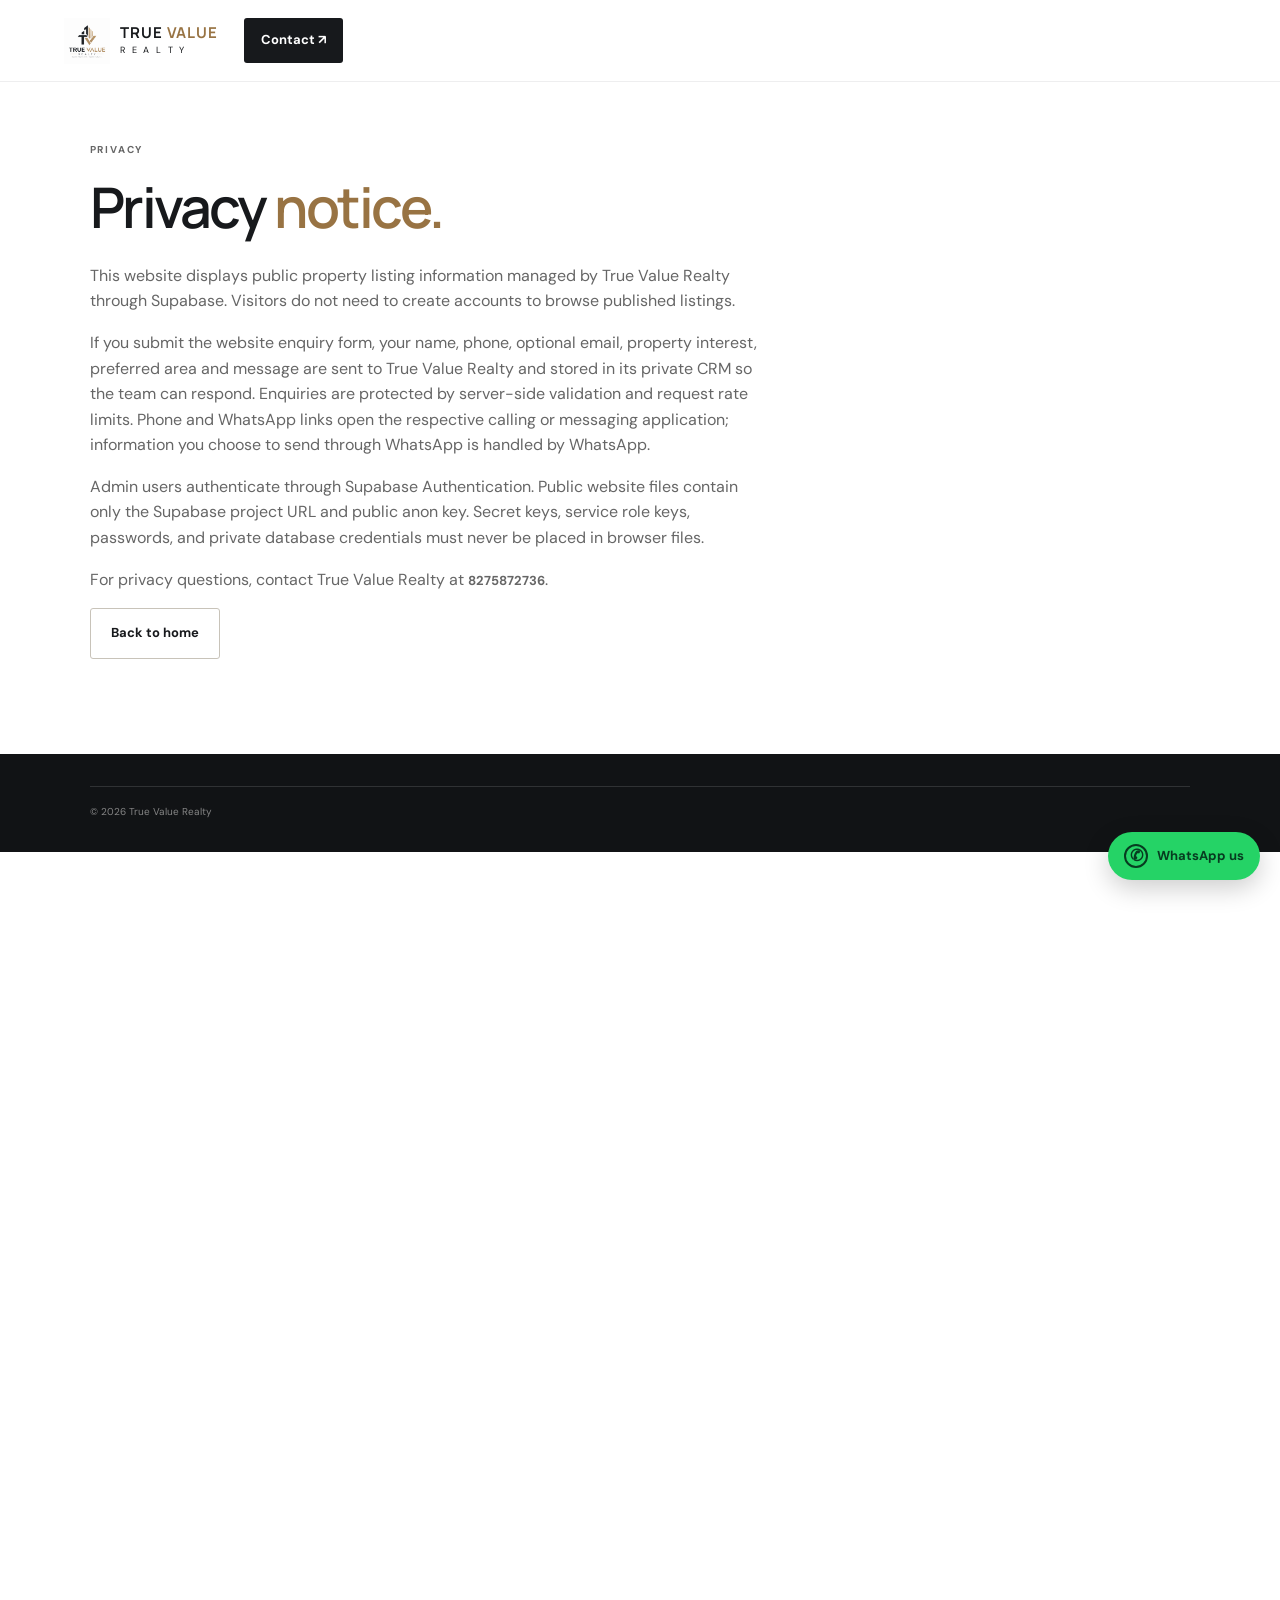
<file: privacy-policy.html>
<!doctype html>
<html lang="en-IN"><head><meta charset="utf-8"><meta http-equiv="refresh" content="0; url=privacy.html"><title>Privacy | True Value Realty</title><link rel="canonical" href="privacy.html"></head><body><p><a href="privacy.html">Privacy Policy</a></p></body></html>
</file>
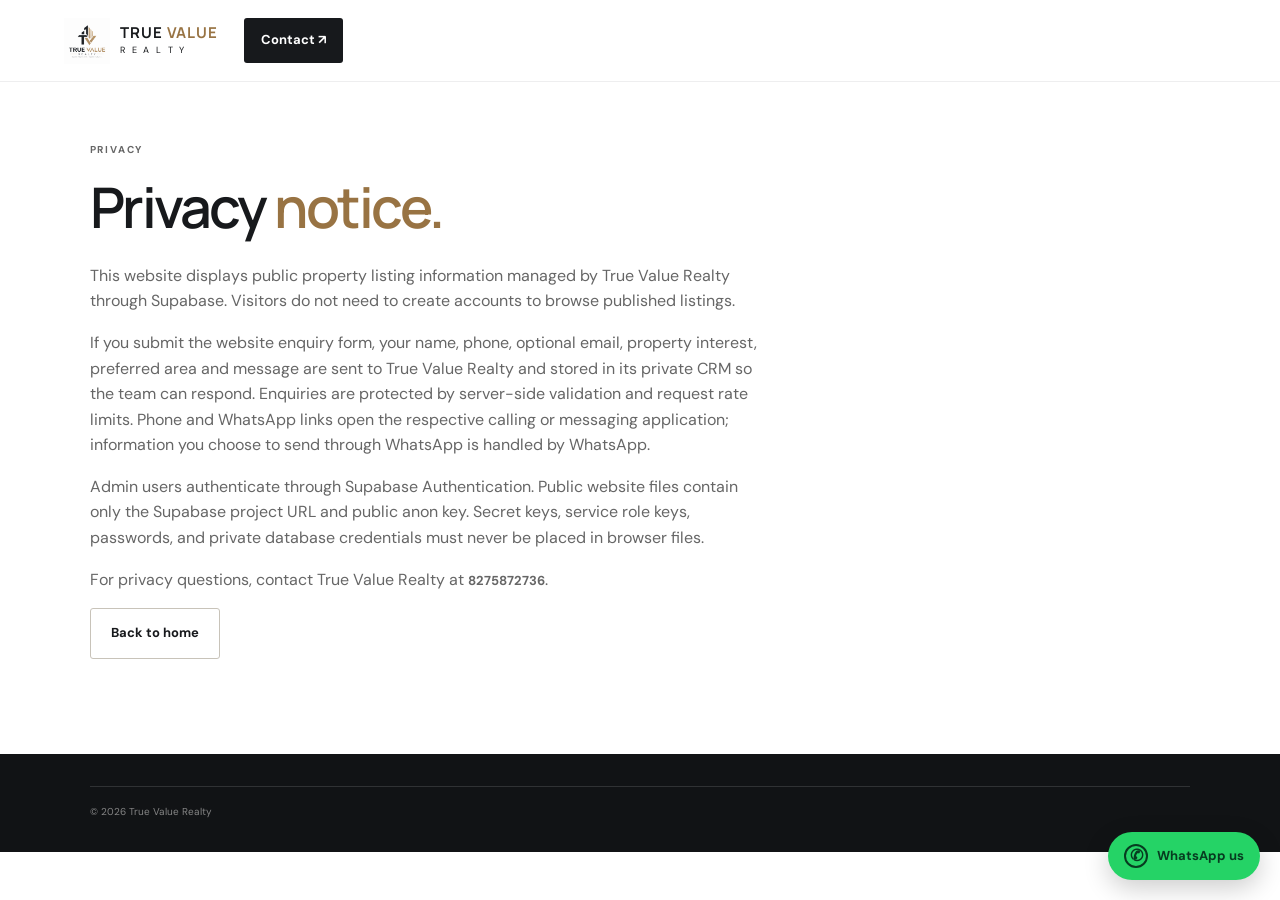
<file: privacy.html>
<!doctype html>
<html lang="en-IN"><head><meta charset="utf-8"><meta name="viewport" content="width=device-width,initial-scale=1"><title>Privacy | True Value Realty</title><meta name="description" content="Privacy notice for the True Value Realty website."><link rel="stylesheet" href="assets/css/styles.css"></head><body><header class="site-header"><a class="brand" href="index.html"><img class="brand-logo" src="assets/images/logo.png" alt="True Value Realty"><span class="brand-copy"><strong>TRUE <em>VALUE</em></strong><small>R E A L T Y</small></span></a><a class="header-cta" href="index.html#contact">Contact ↗</a></header><main class="section page-top legal-copy"><p class="eyebrow">PRIVACY</p><h1>Privacy <em>notice.</em></h1><p>This website displays public property listing information managed by True Value Realty through Supabase. Visitors do not need to create accounts to browse published listings.</p><p>If you submit the website enquiry form, your name, phone, optional email, property interest, preferred area and message are sent to True Value Realty and stored in its private CRM so the team can respond. Enquiries are protected by server-side validation and request rate limits. Phone and WhatsApp links open the respective calling or messaging application; information you choose to send through WhatsApp is handled by WhatsApp.</p><p>Admin users authenticate through Supabase Authentication. Public website files contain only the Supabase project URL and public anon key. Secret keys, service role keys, passwords, and private database credentials must never be placed in browser files.</p><p>For privacy questions, contact True Value Realty at <a class="text-link" href="tel:8275872736">8275872736</a>.</p><a class="button button-outline" href="index.html">Back to home</a></main><footer class="site-footer"><small>© <span id="year"></span> True Value Realty</small></footer><a class="floating-whatsapp" href="https://wa.me/918275872736?text=Hello%20True%20Value%20Realty%2C%20I%20would%20like%20to%20enquire%20about%20a%20property." target="_blank" rel="noopener noreferrer" aria-label="Chat with True Value Realty on WhatsApp" title="Chat on WhatsApp"><span class="whatsapp-icon" aria-hidden="true">✆</span><span class="whatsapp-label">WhatsApp us</span></a><script>document.getElementById('year').textContent=new Date().getFullYear()</script></body></html>
</file>
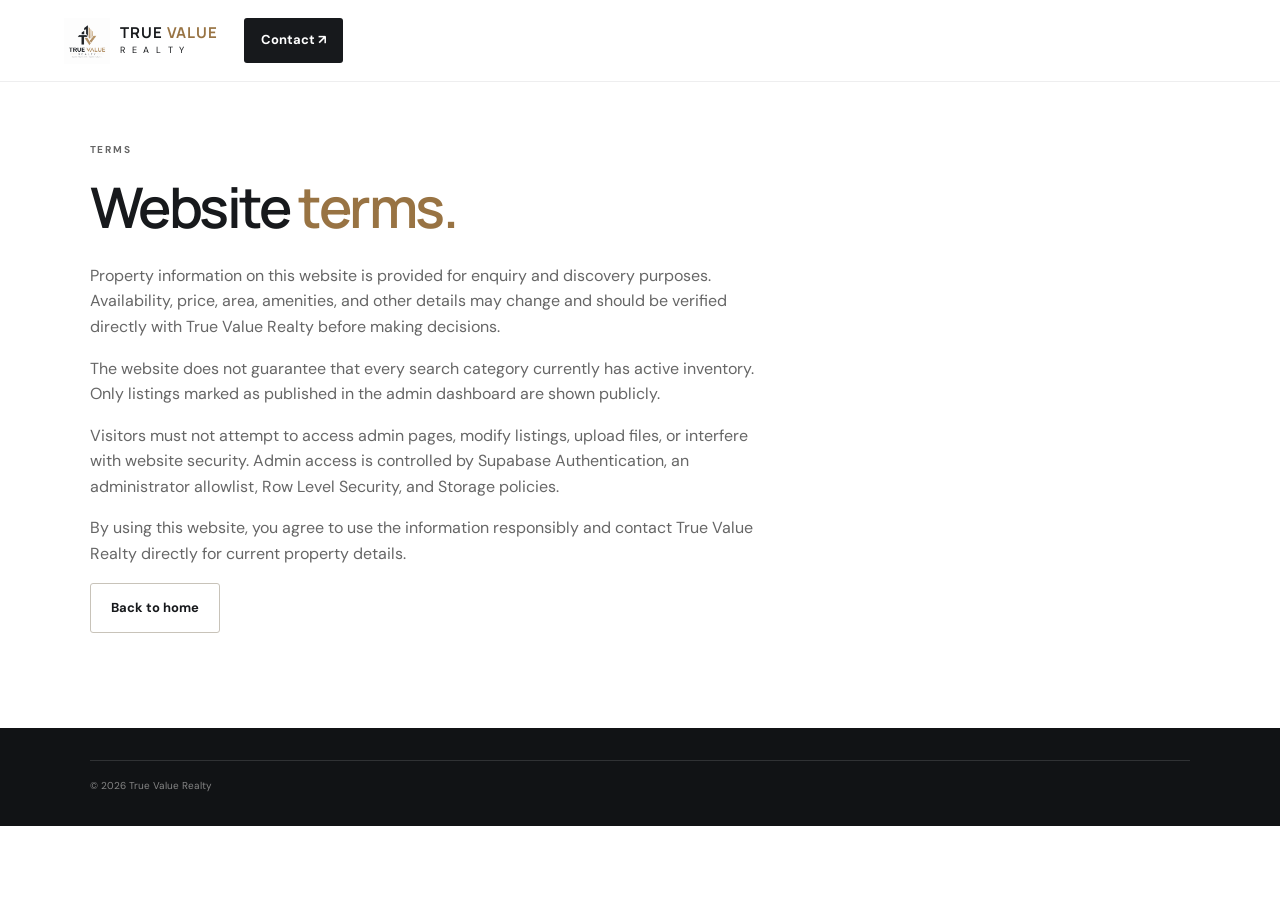
<file: terms.html>
<!doctype html>
<html lang="en-IN"><head><meta charset="utf-8"><meta name="viewport" content="width=device-width,initial-scale=1"><title>Terms | True Value Realty</title><meta name="description" content="Terms and conditions for using the True Value Realty website."><link rel="stylesheet" href="assets/css/styles.css"></head><body><header class="site-header"><a class="brand" href="index.html"><img class="brand-logo" src="assets/images/logo.png" alt="True Value Realty"><span class="brand-copy"><strong>TRUE <em>VALUE</em></strong><small>R E A L T Y</small></span></a><a class="header-cta" href="index.html#contact">Contact ↗</a></header><main class="section page-top legal-copy"><p class="eyebrow">TERMS</p><h1>Website <em>terms.</em></h1><p>Property information on this website is provided for enquiry and discovery purposes. Availability, price, area, amenities, and other details may change and should be verified directly with True Value Realty before making decisions.</p><p>The website does not guarantee that every search category currently has active inventory. Only listings marked as published in the admin dashboard are shown publicly.</p><p>Visitors must not attempt to access admin pages, modify listings, upload files, or interfere with website security. Admin access is controlled by Supabase Authentication, an administrator allowlist, Row Level Security, and Storage policies.</p><p>By using this website, you agree to use the information responsibly and contact True Value Realty directly for current property details.</p><a class="button button-outline" href="index.html">Back to home</a></main><footer class="site-footer"><small>© <span id="year"></span> True Value Realty</small></footer><script>document.getElementById('year').textContent=new Date().getFullYear()</script></body></html>
</file>
<file: assets/css/styles.css>
@import url('https://fonts.googleapis.com/css2?family=DM+Sans:wght@400;500;600;700&family=Manrope:wght@400;500;600;700;800&display=swap');
:root{--ink:#17191c;--ink-2:#292b2d;--gold:#c6a16b;--gold-dark:#987343;--ivory:#f5f2ec;--paper:#fff;--muted:#737373;--line:#e8e5df;--radius:18px;--shadow:0 18px 55px rgba(23,25,28,.08)}
*{box-sizing:border-box}html{scroll-behavior:smooth;scroll-padding-top:90px}body{margin:0;color:var(--ink);background:var(--paper);font-family:'DM Sans',sans-serif;line-height:1.6}a{color:inherit;text-decoration:none}button,input,select,textarea{font:inherit}button,a{-webkit-tap-highlight-color:transparent}button{cursor:pointer}.site-header{min-height:82px;padding:14px clamp(20px,5vw,76px);display:flex;align-items:center;gap:26px;border-bottom:1px solid rgba(23,25,28,.07);background:rgba(255,255,255,.96);position:sticky;top:0;z-index:20;backdrop-filter:blur(14px)}.brand{display:inline-flex;align-items:center;gap:10px;min-width:max-content}.brand-mark{width:43px;height:43px;border:1px solid var(--gold);display:grid;place-items:center;font-family:Manrope,sans-serif;font-size:17px;font-weight:800;letter-spacing:-3px;color:var(--gold-dark);position:relative}.brand-mark:after{content:"";position:absolute;inset:4px;border:1px solid rgba(198,161,107,.35)}.brand-copy{display:flex;flex-direction:column;line-height:1.1}.brand-copy strong{font-family:Manrope,sans-serif;font-size:15px;letter-spacing:.06em}.brand-copy em{font-style:normal;color:var(--gold-dark)}.brand-copy small{font-size:9px;letter-spacing:.26em;margin-top:5px}.main-nav{display:flex;align-items:center;justify-content:center;gap:clamp(18px,3vw,42px);margin-left:auto}.main-nav a,.footer-links a{font-size:13px;color:#555;transition:color .2s}.main-nav a:hover,.footer-links a:hover{color:var(--gold-dark)}.header-cta{font-size:13px;font-weight:700;background:var(--ink);color:white;padding:12px 17px;border-radius:3px;white-space:nowrap}.header-cta span,.button span{margin-left:12px;color:var(--gold)}.menu-toggle{display:none;border:0;background:none;font-size:25px}.hero{display:grid;grid-template-columns:1fr .92fr;min-height:590px;padding:58px clamp(20px,7vw,110px) 64px;gap:7%;align-items:center;background:linear-gradient(110deg,#fff 0%,#fff 53%,#f7f4ee 100%)}.hero-copy{max-width:620px}.eyebrow{font-size:10px;font-weight:700;letter-spacing:.18em;color:var(--gold-dark);margin:0 0 18px;display:flex;align-items:center;gap:9px}.eyebrow span{width:23px;height:1px;background:var(--gold)}h1,h2,h3,p{margin-top:0}h1,h2,h3{font-family:Manrope,sans-serif;line-height:1.12;letter-spacing:-.045em}h1{font-size:clamp(40px,5vw,68px);margin-bottom:24px;font-weight:600}h2{font-size:clamp(34px,4vw,51px);font-weight:600;margin-bottom:18px}h1 em,h2 em{font-style:normal;color:var(--gold-dark)}.hero-text,.section-intro{max-width:450px;color:#666;font-size:16px}.hero-actions{display:flex;align-items:center;gap:26px;flex-wrap:wrap;margin:30px 0}.button{display:inline-flex;justify-content:center;align-items:center;gap:8px;padding:14px 20px;border-radius:3px;border:1px solid transparent;font-size:13px;font-weight:700;min-height:48px;transition:transform .2s,background .2s}.button:hover{transform:translateY(-2px)}.button-gold{background:var(--gold);color:var(--ink)}.button-gold:hover{background:#d2b17f}.button-dark{background:var(--ink);color:white}.button-outline{background:transparent;border-color:#c8c3b9;color:var(--ink)}.text-link{font-size:13px;font-weight:700}.text-link span{color:var(--gold-dark);margin-left:8px}.hero-note{font-size:11px;color:#6b6b6b;display:flex;align-items:center;gap:8px}.note-dot{width:6px;height:6px;border-radius:50%;background:var(--gold)}.hero-visual{position:relative;min-width:0}.hero-image{height:430px;background:linear-gradient(180deg,rgba(23,25,28,.02),rgba(23,25,28,.22)),url('https://images.unsplash.com/photo-1600607687939-ce8a6c25118c?auto=format&fit=crop&w=1200&q=85') center/cover;border-radius:2px}.image-caption{position:absolute;left:-30px;bottom:34px;background:white;padding:17px 22px;box-shadow:var(--shadow);display:flex;flex-direction:column;gap:4px}.image-caption span{font-size:10px;font-weight:700;letter-spacing:.13em}.image-caption small{font-size:11px;color:#777}.hero-index{position:absolute;right:0;top:-23px;font-size:10px;letter-spacing:.14em}.hero-index span{color:var(--gold);margin:0 8px}.category-strip{display:grid;grid-template-columns:repeat(3,1fr);padding:0 clamp(20px,7vw,110px);background:var(--ivory)}.category-strip>a{display:flex;align-items:center;gap:14px;padding:24px 20px;border-right:1px solid #e1ddd5}.category-strip>a:first-child{border-left:1px solid #e1ddd5}.category-icon{width:43px;height:43px;border:1px solid #d7c4a7;color:var(--gold-dark);display:grid;place-items:center;font-size:22px}.category-strip a>span:nth-child(2){display:flex;flex-direction:column;flex:1}.category-strip strong{font-size:12px}.category-strip small{font-size:11px;color:#777}.category-strip b{color:var(--gold-dark)}.section{padding:95px clamp(20px,7vw,110px)}.section-heading{display:flex;justify-content:space-between;align-items:end;gap:35px}.section-heading .section-intro{max-width:310px;margin-bottom:22px}.property-tools{margin:28px 0;display:flex;align-items:center;justify-content:space-between;gap:20px;flex-wrap:wrap}.search-box{display:flex;align-items:center;gap:10px;min-width:min(100%,310px);border:1px solid var(--line);padding:0 13px;height:46px}.search-box span{font-size:24px;color:var(--gold-dark)}.search-box input{border:0;outline:0;width:100%;min-width:0;background:transparent;font-size:12px}.filter-pills{display:flex;gap:7px;flex-wrap:wrap}.filter-pill{border:1px solid var(--line);background:white;border-radius:30px;padding:9px 14px;font-size:11px;color:#626262}.filter-pill.active,.filter-pill:hover{background:var(--ink);border-color:var(--ink);color:white}.property-grid{display:grid;grid-template-columns:repeat(3,minmax(0,1fr));gap:22px}.property-card{border:1px solid var(--line);background:white;min-width:0;transition:transform .2s,box-shadow .2s}.property-card:hover{transform:translateY(-4px);box-shadow:var(--shadow)}.property-photo{height:210px;background:var(--ivory);position:relative;overflow:hidden}.property-photo img{width:100%;height:100%;object-fit:cover;display:block}.property-badge{position:absolute;top:12px;left:12px;background:white;padding:6px 9px;font-size:9px;letter-spacing:.05em;text-transform:uppercase}.property-info{padding:18px}.property-info h3{font-size:18px;margin:0 0 7px;letter-spacing:-.03em}.property-location{font-size:11px;color:#777;margin:0 0 14px}.property-meta{display:flex;justify-content:space-between;gap:10px;border-top:1px solid var(--line);padding-top:13px;align-items:center}.property-price{font-family:Manrope,sans-serif;font-weight:800;font-size:17px}.property-price small{display:block;font-family:'DM Sans',sans-serif;font-size:9px;color:#888;font-weight:400}.property-arrow{border:1px solid #d8c7ad;color:var(--gold-dark);width:34px;height:34px;display:grid;place-items:center}.listing-note{font-size:10px;color:#888;margin-top:20px}.empty-state{grid-column:1/-1;text-align:center;padding:55px 22px;background:var(--ivory)}.empty-icon{font-size:38px;color:var(--gold-dark)}.empty-state h3{font-size:22px;margin:10px 0}.empty-state p{font-size:13px;color:#777}.trust-section{background:var(--ivory);display:grid;grid-template-columns:1fr 1fr;gap:9%;padding:85px clamp(20px,7vw,110px);align-items:center}.trust-visual{position:relative}.trust-image{height:500px;background:url('https://images.unsplash.com/photo-1600607687920-4e2a09cf159d?auto=format&fit=crop&w=1200&q=85') center/cover}.trust-label{position:absolute;bottom:24px;left:-18px;background:var(--ink);color:white;padding:17px 20px;display:flex;flex-direction:column;gap:3px}.trust-label strong{font-size:13px}.trust-label span{font-size:10px;color:#c8c8c8}.trust-copy>p:not(.eyebrow){color:#6c6c6c;font-size:14px;max-width:470px}.trust-points{margin-top:30px}.trust-points>div{display:flex;gap:18px;padding:17px 0;border-top:1px solid #ded9d0}.trust-points>div>span{color:var(--gold-dark);font-size:11px}.trust-points p{display:flex;flex-direction:column;margin:0;gap:4px}.trust-points strong{font-size:13px}.trust-points small{font-size:11px;color:#777}.about-section{text-align:center;background:white}.about-section .eyebrow{justify-content:center}.about-section h2{max-width:720px;margin:0 auto 20px}.about-text{max-width:570px;margin:0 auto 28px;color:#777;font-size:14px}.contact-section{background:var(--ink);color:white;padding:85px clamp(20px,7vw,110px);display:grid;grid-template-columns:1fr .8fr;gap:10%;align-items:start}.contact-copy h2{font-size:clamp(38px,4.8vw,59px)}.contact-copy>p:not(.eyebrow){color:#c3c3c3;max-width:380px;font-size:14px}.contact-methods{display:grid;gap:15px;margin-top:30px}.contact-method{display:flex;align-items:center;gap:13px}.contact-method>span{border:1px solid #5a5144;color:var(--gold);width:43px;height:43px;display:grid;place-items:center}.contact-method div{display:flex;flex-direction:column;gap:2px}.contact-method small{font-size:9px;letter-spacing:.12em;color:#b8b8b8}.contact-method strong{font-size:12px;font-weight:500}.disabled{opacity:.55;cursor:not-allowed}.lead-form{background:white;color:var(--ink);padding:28px;box-shadow:var(--shadow)}.lead-form h3{font-size:22px;margin-bottom:5px}.lead-form>p{font-size:11px;color:#888}.lead-form label{display:flex;flex-direction:column;gap:7px;font-size:11px;font-weight:700;margin:15px 0}.lead-form input,.lead-form select,.lead-form textarea{width:100%;border:1px solid #e4e0d8;border-radius:2px;padding:12px 11px;min-height:44px;outline:0;background:white;color:var(--ink);font-size:12px}.lead-form input:focus,.lead-form select:focus,.lead-form textarea:focus{border-color:var(--gold-dark);box-shadow:0 0 0 2px #c6a16b22}.full-width{width:100%}.form-disclaimer{display:block;font-size:9px;line-height:1.5;color:#888;margin-top:13px}.form-message{font-size:12px;color:var(--gold-dark);margin:10px 0 0}.site-footer{padding:32px clamp(20px,7vw,110px);background:#111315;color:white;display:flex;align-items:center;gap:22px;flex-wrap:wrap}.footer-brand .brand-copy strong{color:white}.site-footer>p{font-size:11px;color:#bbb;margin:0}.footer-links{display:flex;gap:18px;margin-left:auto}.footer-links a{color:#ccc;font-size:11px}.site-footer>small{width:100%;border-top:1px solid #303234;padding-top:17px;color:#858585;font-size:10px}.page-top{padding-top:60px;min-height:65vh}.page-top h1{font-size:clamp(36px,5vw,56px)}.legal-copy{max-width:850px}.legal-copy p{max-width:700px;color:#666}.admin-body{background:var(--ivory);min-height:100vh}.admin-login{width:min(100% - 32px,440px);margin:7vh auto;background:white;padding:35px;box-shadow:var(--shadow)}.admin-login .brand{margin-bottom:35px}.admin-login h1{font-size:38px}.muted{color:#777;font-size:13px}.admin-main{padding-top:45px}.admin-heading{margin-bottom:30px}.admin-heading h1{font-size:42px;margin-bottom:8px}.admin-layout{display:grid;grid-template-columns:minmax(300px,.9fr) minmax(0,1.1fr);gap:24px;align-items:start}.admin-form{padding:22px}.admin-form h2{font-size:22px}.form-two{display:grid;grid-template-columns:1fr 1fr;gap:12px}.check-label{display:flex!important;flex-direction:row!important;align-items:flex-start;gap:10px!important;font-weight:400!important;line-height:1.5}.check-label input{width:17px;min-height:17px;height:17px;flex:0 0 auto}.form-actions{display:flex;gap:10px;flex-wrap:wrap}.admin-list{background:white;padding:22px;min-width:0}.list-header{display:flex;justify-content:space-between;align-items:center;gap:10px}.list-header h2{font-size:22px}.admin-property-row{padding:16px 0;border-top:1px solid var(--line);display:flex;justify-content:space-between;align-items:flex-start;gap:12px}.admin-property-row h3{font-size:14px;margin:0 0 4px}.admin-property-row p{font-size:11px;color:#777;margin:0}.row-actions{display:flex;gap:6px;flex-wrap:wrap}.small-button{border:1px solid var(--line);background:white;padding:7px 9px;font-size:10px}.small-button.danger{color:#a43b32}.status-chip{display:inline-block;background:var(--ivory);padding:4px 7px;font-size:9px;text-transform:uppercase;letter-spacing:.06em;margin-top:7px}.detail-hero{width:100%;max-height:520px;object-fit:cover;display:block}.detail-layout{display:grid;grid-template-columns:1.3fr .7fr;gap:35px;margin-top:25px}.detail-card{padding:25px;background:var(--ivory);align-self:start}.detail-card .property-price{font-size:25px}.detail-specs{display:flex;gap:10px;flex-wrap:wrap;margin:20px 0}.detail-specs span{padding:9px 12px;border:1px solid var(--line);font-size:11px}.detail-description{color:#666;white-space:pre-line}.admin-body .site-header{position:static}.admin-body .header-cta{margin-left:auto}
@media(max-width:900px){.hero{grid-template-columns:1fr .8fr;padding-top:45px;gap:5%}.hero-image{height:380px}.property-grid{grid-template-columns:repeat(2,minmax(0,1fr))}.trust-section{gap:6%}.trust-image{height:430px}.admin-layout{grid-template-columns:1fr}.main-nav{gap:16px}.main-nav a{font-size:12px}}
@media(max-width:640px){.site-header{min-height:70px;padding:12px 18px;gap:12px}.brand-mark{width:38px;height:38px}.brand-copy strong{font-size:13px}.brand-copy small{font-size:8px}.menu-toggle{display:block;margin-left:auto}.main-nav{display:none;position:absolute;top:69px;left:0;right:0;background:white;padding:14px 20px 20px;box-shadow:0 14px 20px #17191c12;flex-direction:column;align-items:stretch;gap:0}.main-nav.open{display:flex}.main-nav a{padding:12px 0;border-bottom:1px solid var(--line);font-size:14px}.header-cta{padding:10px 11px;font-size:11px}.hero{display:flex;flex-direction:column;align-items:stretch;padding:43px 20px 28px;gap:32px}.hero h1{font-size:42px}.hero-text{font-size:14px}.hero-actions{gap:18px;margin:24px 0}.hero-image{height:300px}.image-caption{left:-7px;bottom:22px;padding:13px 15px}.hero-index{top:-17px}.category-strip{grid-template-columns:1fr;padding:0 20px}.category-strip>a,.category-strip>a:first-child{border-left:0;border-right:0;border-bottom:1px solid #e1ddd5;padding:15px 0}.category-icon{width:40px;height:40px}.section{padding:62px 20px}.section-heading{display:block}.section-heading .section-intro{margin-top:12px}.section-heading h2{font-size:37px}.property-tools{align-items:stretch;gap:12px;margin:22px 0}.search-box{width:100%;min-width:0}.filter-pills{overflow-x:auto;flex-wrap:nowrap;padding-bottom:4px}.filter-pill{white-space:nowrap}.property-grid{grid-template-columns:1fr;gap:16px}.property-photo{height:230px}.property-info{padding:16px}.trust-section{grid-template-columns:1fr;padding:55px 20px;gap:35px}.trust-image{height:320px}.trust-label{left:-5px;bottom:16px}.trust-copy h2{font-size:38px}.about-section h2{font-size:34px}.contact-section{grid-template-columns:1fr;padding:58px 20px;gap:28px}.contact-copy h2{font-size:42px}.lead-form{padding:22px}.site-footer{padding:27px 20px;gap:12px}.footer-links{margin-left:0;width:100%;flex-wrap:wrap}.site-footer>small{line-height:1.6}.page-top{padding-top:40px}.admin-login{padding:25px;margin-top:4vh}.admin-main{padding-top:35px}.admin-heading h1{font-size:36px}.admin-layout{gap:18px}.admin-form,.admin-list{padding:17px}.form-two{grid-template-columns:1fr;gap:0}.detail-layout{grid-template-columns:1fr;gap:20px}.detail-card{padding:20px}.admin-property-row{flex-direction:column}.row-actions{width:100%}.row-actions button{flex:1}}
@media(prefers-reduced-motion:reduce){html{scroll-behavior:auto}*,*:before,*:after{transition:none!important}}

/* Use the supplied logo.png asset in the brand lockup. */
.brand-logo{display:block;width:46px;height:46px;object-fit:contain;flex:0 0 auto}.footer-brand .brand-logo{width:42px;height:42px}@media(max-width:640px){.brand-logo{width:40px;height:40px}}

/* Floating WhatsApp contact link across the site */
.floating-whatsapp{position:fixed;right:20px;bottom:20px;z-index:1000;display:flex;align-items:center;gap:9px;padding:12px 16px;border-radius:999px;background:#25D366;color:#073b20;box-shadow:0 8px 26px rgba(0,0,0,.2);font-size:13px;font-weight:700;transition:transform .2s,box-shadow .2s}
.floating-whatsapp:hover{transform:translateY(-3px);box-shadow:0 12px 30px rgba(0,0,0,.25)}
.whatsapp-icon{width:24px;height:24px;border:2px solid currentColor;border-radius:50%;display:grid;place-items:center;font-size:16px;line-height:1}
@media(max-width:640px){.floating-whatsapp{right:12px;bottom:12px;padding:11px 13px}.whatsapp-label{font-size:12px}}

/* Supabase merge additions: these extend the original styling without changing the visual system. */
.advanced-filters{display:flex;gap:9px;flex-wrap:wrap;margin:-12px 0 28px}.advanced-filters input,.advanced-filters select,.admin-list-filters input,.admin-list-filters select{border:1px solid var(--line);background:white;border-radius:2px;padding:11px;min-height:42px;font-size:12px;color:var(--ink)}.advanced-filters .button{min-height:42px;padding:10px 14px}.notice{grid-column:1/-1;background:var(--ivory);padding:24px;border:1px solid var(--line);font-size:13px}.detail-thumbs{display:flex;gap:9px;flex-wrap:wrap;margin:13px 0 4px}.detail-thumbs button{width:72px;height:62px;border:2px solid transparent;background:white;padding:0}.detail-thumbs button.active{border-color:var(--gold-dark)}.detail-thumbs img{width:100%;height:100%;object-fit:cover}.detail-hero{cursor:zoom-in}.admin-overview{display:flex;gap:8px;flex-wrap:wrap;margin-top:16px}.admin-overview span{background:white;border:1px solid var(--line);padding:10px 12px;font-size:11px}.admin-overview strong{font-family:Manrope,sans-serif;font-size:18px;margin-left:6px}.admin-list-filters{display:flex;gap:8px;flex-wrap:wrap;margin:12px 0 16px}.image-preview{display:grid;grid-template-columns:repeat(3,minmax(0,1fr));gap:10px;margin:12px 0}.image-chip{border:1px solid var(--line);padding:8px;background:white}.image-chip img{width:100%;aspect-ratio:1;object-fit:cover;margin-bottom:7px}.image-chip label{font-size:10px!important;margin:4px 0!important}.image-chip button{width:100%;border:0;background:#f6e9e6;color:#8e2a20;padding:7px;font-size:10px}.reset-inline{margin-top:15px;padding:18px}.row-actions a.small-button{display:inline-block;color:inherit}.status-chip+.status-chip{margin-left:6px}
@media(max-width:640px){.advanced-filters,.admin-list-filters{display:grid;grid-template-columns:1fr}.image-preview{grid-template-columns:1fr 1fr}.admin-overview{display:grid;grid-template-columns:1fr 1fr}}

/* CRM application shell */
.crm-body{margin:0;background:#f7f6f3}.crm-shell{min-height:100vh;display:grid;grid-template-columns:248px minmax(0,1fr)}.crm-sidebar{background:#17191c;color:#f8f7f4;padding:23px 15px;display:flex;flex-direction:column;min-height:100vh;position:sticky;top:0;height:100vh;z-index:30}.crm-sidebar .brand{padding:0 8px 23px;border-bottom:1px solid #ffffff1a}.crm-sidebar .brand-copy strong{color:#fff}.crm-sidebar .brand-copy small{color:#c7c3ba}.crm-workspace{display:flex;align-items:center;gap:11px;padding:19px 7px}.workspace-mark,.crm-avatar{width:37px;height:37px;display:grid;place-items:center;background:#c6a16b;color:#17191c;font-weight:800;border-radius:50%;font-size:12px}.crm-workspace>span:last-child,.crm-user>span:last-child{display:flex;flex-direction:column;min-width:0}.crm-workspace b,.crm-user b{font-size:11px}.crm-workspace small,.crm-user small{font-size:9px;color:#b7b4af;text-transform:capitalize}.crm-nav{display:grid;gap:4px}.crm-nav button,.crm-sidebar-bottom a,.crm-sidebar-bottom button{display:flex;align-items:center;gap:12px;border:0;background:transparent;color:#d0cec9;text-align:left;padding:11px 12px;font-size:13px;border-radius:5px}.crm-nav button span,.crm-sidebar-bottom span{font-size:12px}.crm-nav button.active,.crm-nav button:hover,.crm-sidebar-bottom a:hover,.crm-sidebar-bottom button:hover{background:#ffffff12;color:#e2c18f}.crm-nav a{display:flex;align-items:center;gap:12px;color:#d0cec9;padding:11px 12px;font-size:13px;border-radius:5px}.crm-nav a:hover{background:#ffffff12;color:#e2c18f}.crm-nav [hidden]{display:none}.crm-sidebar-bottom{margin-top:auto;display:grid;border-top:1px solid #ffffff1a;padding-top:13px}.crm-sidebar-bottom button{font:inherit;cursor:pointer}.crm-main{min-width:0}.crm-topbar{height:72px;background:#fff;border-bottom:1px solid var(--line);display:flex;align-items:center;gap:20px;padding:0 clamp(18px,3vw,42px);position:sticky;top:0;z-index:20}.crm-global-search{position:relative;display:flex;align-items:center;gap:10px;width:min(470px,48vw);border:1px solid var(--line);height:40px;padding:0 12px;color:var(--gold-dark)}.crm-global-search input{border:0;outline:0;width:100%;font-size:12px}.crm-user{margin-left:auto;display:flex;align-items:center;gap:10px}.crm-user b{color:#282a2c}.crm-user small{color:#888}.crm-icon-button{position:relative;border:0;background:none;font-size:19px}.crm-icon-button i{position:absolute;width:7px;height:7px;background:#b65142;border-radius:50%;right:0;top:0}.crm-mobile-toggle{display:none;border:0;background:none;font-size:22px}.crm-content{padding:34px clamp(18px,3vw,42px);max-width:1600px;margin:auto}.crm-section-head{display:flex;justify-content:space-between;align-items:flex-end;gap:20px;margin-bottom:25px}.crm-section-head h1{font-size:36px;margin:0 0 8px}.crm-section-head h1 em{font-style:normal;color:var(--gold-dark)}.crm-section-head .eyebrow{margin-bottom:10px}.crm-head-actions{display:flex;align-items:center;gap:8px;flex-wrap:wrap}.crm-head-actions .button{min-height:41px;padding:10px 14px}.crm-head-actions select{height:41px;border:1px solid var(--line);background:white;padding:0 10px;font-size:11px}.crm-kpis{display:grid;grid-template-columns:repeat(3,minmax(0,1fr));gap:13px;margin:18px 0 24px}.crm-kpis article{background:#fff;border:1px solid #ece9e3;padding:17px 18px;box-shadow:0 5px 18px #17191c08;min-width:0}.crm-kpis article>span,.crm-kpis article>small{display:block;font-size:11px;color:#777}.crm-kpis article>b{font:700 25px Manrope,sans-serif;display:block;margin:7px 0;color:#202225;overflow-wrap:anywhere}.crm-kpis article>small{font-size:10px}.crm-kpis article.attention{border-left:3px solid #b66d46}.crm-dashboard-grid{display:grid;grid-template-columns:repeat(2,minmax(0,1fr));gap:15px}.crm-panel{background:#fff;border:1px solid #ece9e3;padding:20px;min-width:0}.crm-panel h2{font-size:17px;margin-bottom:15px}.crm-wide{grid-column:1/-1}.crm-panel-heading{display:flex;align-items:center;justify-content:space-between;gap:12px}.crm-panel-heading h2{margin:0 0 12px}.crm-panel-heading button{background:none;border:0;color:var(--gold-dark);font-size:11px}.crm-mini-row{display:flex;align-items:center;justify-content:space-between;gap:12px;border-top:1px solid #f0eee9;padding:12px 0;font-size:11px}.crm-mini-row:first-of-type{margin-top:10px}.crm-mini-row>b{font-size:11px}.crm-mini-row>span{font-size:10px;color:#777}.crm-mini-row button{border:1px solid var(--line);background:white;padding:6px 8px;font-size:10px}.crm-loading,.crm-empty{background:white;border:1px solid var(--line);padding:38px;text-align:center;color:#777}.crm-empty b{color:#292b2d;font-size:16px}.crm-empty p{font-size:12px;margin:8px 0}.crm-list-tools{display:flex;align-items:center;justify-content:space-between;gap:12px;margin:15px 0}.crm-list-tools input{height:42px;width:min(420px,100%);padding:0 12px;border:1px solid var(--line);background:#fff;font-size:12px}.crm-list-tools span{font-size:11px;color:#777}.crm-table-wrap{overflow:auto;background:white;border:1px solid var(--line)}.crm-table{width:100%;border-collapse:collapse;min-width:900px}.crm-table th{text-align:left;background:#f5f2ec;color:#746c61;font-size:10px;text-transform:uppercase;letter-spacing:.05em;padding:12px}.crm-table td{border-top:1px solid #eeeae4;padding:12px;font-size:11px;max-width:240px}.crm-table td:nth-child(1){font-weight:600}.crm-row-actions{white-space:nowrap}.crm-row-actions button,.crm-row-actions select{border:1px solid var(--line);background:white;padding:6px 7px;font-size:10px;margin:1px}.crm-chip{display:inline-block;background:#f5f2ec;color:#524b41;padding:4px 7px;font-size:9px;border-radius:20px}.crm-pagination{display:flex;align-items:center;justify-content:center;gap:15px;padding:17px;font-size:11px}.crm-pagination button{border:1px solid var(--line);background:white;padding:8px 12px;font-size:11px}.crm-pagination button:disabled{opacity:.4}.crm-modal{display:none;position:fixed;inset:0;z-index:80;background:#17191cb8;align-items:center;justify-content:center;padding:18px}.crm-modal.open{display:flex}.crm-modal-card{background:#fff;width:min(100%,690px);max-height:92vh;overflow:auto;padding:23px;box-shadow:var(--shadow)}.crm-modal-head{display:flex;justify-content:space-between;align-items:center;border-bottom:1px solid var(--line);margin-bottom:15px}.crm-modal-head h2{font-size:23px}.crm-modal-head button{background:none;border:0;font-size:27px}.crm-form-fields{display:grid;grid-template-columns:1fr 1fr;gap:0 13px}.crm-form-fields label{display:flex;flex-direction:column;gap:6px;margin:8px 0;font-size:11px;font-weight:700}.crm-form-fields label:has(textarea),.crm-form-fields label:has(select[name=property_id]),.crm-form-fields label:has(select[name=assigned_user]){grid-column:span 2}.crm-form-fields input,.crm-form-fields select,.crm-form-fields textarea{width:100%;border:1px solid var(--line);padding:10px;background:white;font-size:12px;min-height:40px}.crm-modal-actions{display:flex;justify-content:flex-end;gap:8px;margin-top:15px}.crm-toast{position:fixed;z-index:100;bottom:22px;right:22px;background:#202225;color:white;padding:12px 17px;font-size:12px;opacity:0;transform:translateY(8px);transition:.2s;pointer-events:none}.crm-toast.show{opacity:1;transform:none}.crm-team-grid{display:grid;grid-template-columns:repeat(3,minmax(0,1fr));gap:13px}.crm-team-card{background:white;border:1px solid var(--line);padding:18px}.crm-team-card h3{font-size:16px;margin:10px 0 3px}.crm-team-card p,.crm-team-card small{font-size:11px;color:#777;overflow-wrap:anywhere}.crm-team-actions{display:flex;gap:6px;margin-top:15px}.crm-team-actions select,.crm-team-actions button{min-width:0;padding:7px 5px;border:1px solid var(--line);background:white;font-size:10px}.crm-bar-row{display:grid;grid-template-columns:1fr auto;gap:8px;padding:9px 0;border-bottom:1px solid #f1efeb;font-size:11px}.crm-bar-row i{grid-column:1/-1;height:5px;background:#f1efeb}.crm-bar-row i:after{content:"";display:block;width:var(--bar);height:100%;background:var(--gold)}.crm-settings{max-width:700px}.global-search-results{display:none;position:absolute;top:43px;left:0;width:100%;background:white;border:1px solid var(--line);box-shadow:var(--shadow);z-index:50}.global-search-results.open{display:block}.global-search-results button{display:flex;flex-direction:column;width:100%;padding:10px;border:0;border-bottom:1px solid var(--line);text-align:left;background:white;font-size:11px}.global-search-results small{color:#777}.global-search-results p{padding:10px;font-size:11px}
@media(max-width:1050px){.crm-shell{grid-template-columns:215px minmax(0,1fr)}.crm-kpis{grid-template-columns:repeat(2,minmax(0,1fr))}.crm-team-grid{grid-template-columns:repeat(2,minmax(0,1fr))}}
@media(max-width:700px){.crm-shell{display:block}.crm-sidebar{position:fixed;left:-260px;top:0;width:248px;transition:left .2s}.crm-sidebar.mobile-open{left:0}.crm-mobile-toggle{display:block}.crm-topbar{height:62px;padding:0 14px;gap:11px}.crm-global-search{width:auto;flex:1}.crm-user>span:last-child{display:none}.crm-content{padding:24px 14px}.crm-section-head{display:block}.crm-head-actions{margin-top:15px}.crm-head-actions .button{flex:1}.crm-kpis{gap:8px}.crm-kpis article{padding:12px}.crm-kpis article>b{font-size:20px}.crm-dashboard-grid{grid-template-columns:1fr}.crm-wide{grid-column:auto}.crm-team-grid{grid-template-columns:1fr}.crm-form-fields{grid-template-columns:1fr}.crm-form-fields label:has(textarea),.crm-form-fields label:has(select[name=property_id]),.crm-form-fields label:has(select[name=assigned_user]){grid-column:auto}.crm-section-head h1{font-size:31px}.crm-head-actions select{flex:1}.crm-modal{padding:8px}.crm-modal-card{padding:17px;max-height:96vh}}
.enquiry-honeypot{position:absolute!important;left:-10000px!important;width:1px!important;height:1px!important;overflow:hidden!important}
.crm-kanban{display:grid;grid-auto-columns:minmax(225px,1fr);grid-auto-flow:column;gap:11px;overflow-x:auto;padding:2px 1px 14px;align-items:start}.crm-kanban-column{background:#efede8;padding:12px;min-height:220px}.crm-kanban-column h2{font-size:12px;letter-spacing:0;margin:0 0 12px;display:flex;justify-content:space-between}.crm-kanban-column h2 span{font-size:10px;color:#777}.crm-deal-card{display:grid;gap:8px;background:white;padding:12px;margin-bottom:9px;border:1px solid #e6e2da;box-shadow:0 3px 10px #17191c08}.crm-deal-card b{font:600 12px Manrope,sans-serif}.crm-deal-card small{font-size:10px;color:#777}.crm-deal-card strong{font-size:11px}.crm-deal-card select,.crm-deal-card button{font-size:10px;background:white;border:1px solid var(--line);padding:7px}
</file>
